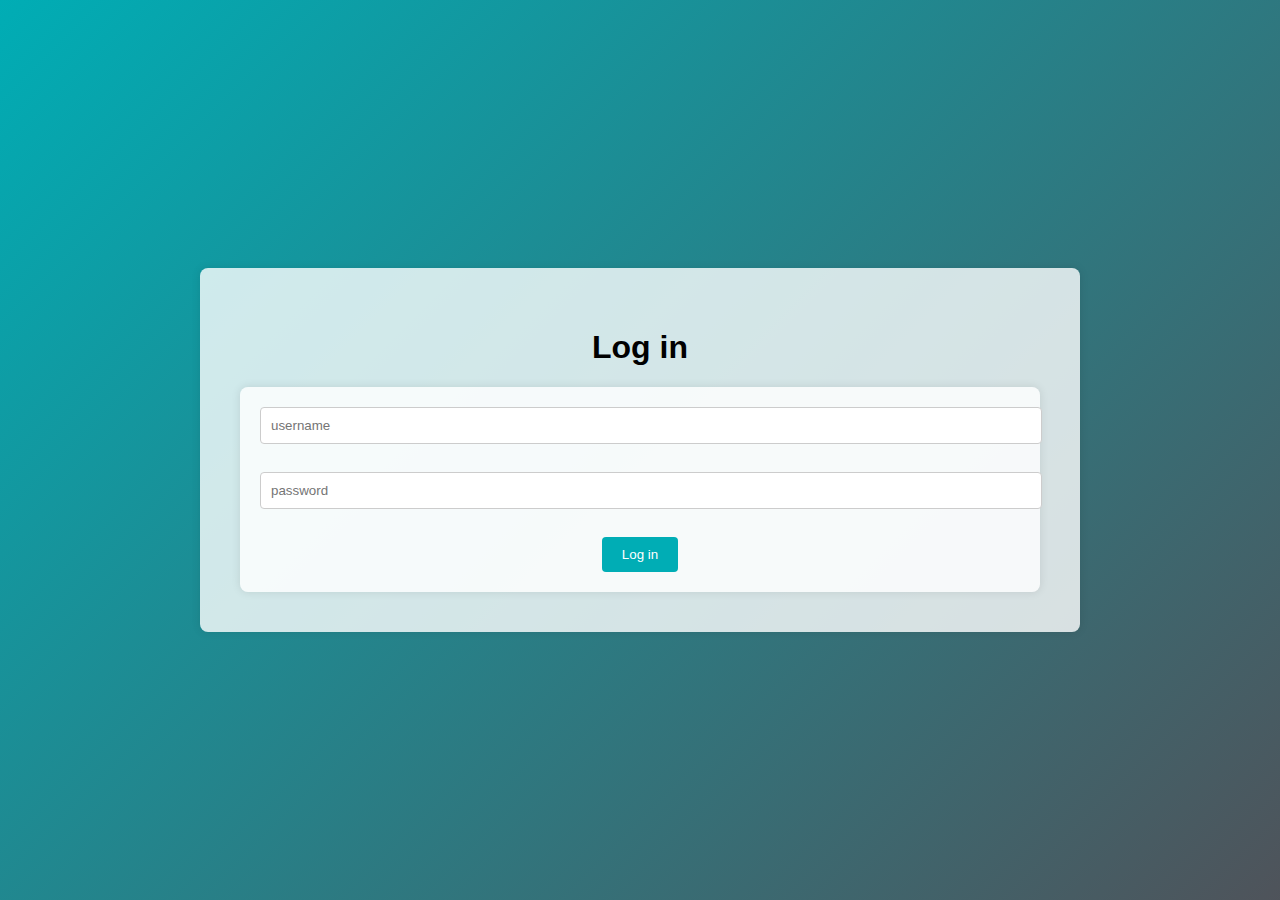
<file: login.html>
<!DOCTYPE html>
<html lang="en">
<head>
    <meta charset="UTF-8">
    <meta name="viewport" content="width=device-width, initial-scale=1.0">
    <style>
        body {
            font-family: Arial, sans-serif;
            background: linear-gradient(135deg, #00adb5, #393e46e3);
            display: flex;
            flex-direction: column;
            align-items: center;
            justify-content: center;
            height: 100vh;
            margin: 0;
        }
        .login {
            width: 800px;
            background-color: rgba(255, 255, 255, 0.8);
            padding: 40px;
            border-radius: 8px;
            box-shadow: 0 0 10px rgba(0, 0, 0, 0.1);
            text-align: center;
        }
        form {
            background-color: rgba(255, 255, 255, 0.8);
            padding: 20px;
            border-radius: 8px;
            box-shadow: 0 0 10px rgba(0, 0, 0, 0.1);
        }
        input {
            display: block;
            width: 100%;
            padding: 10px;
            margin-bottom: 10px;
            border: 1px solid #ccc;
            border-radius: 4px;
        }
        button {
            padding: 10px 20px;
            background-color: #00adb5;
            color: white;
            border: none;
            border-radius: 4px;
            cursor: pointer;
        }
        button:hover {
            background-color: #007f7f;
        }
    </style>
    <title>lon in</title>
</head>
<body>
    <div class="login">
    <h1>Log in</h1>
    <form action="">
        <label for="user name"></label>
        <input type="text" placeholder="username">
        <br>
        <label for="password"></label>
        <input type="password" placeholder="password">
        <br>
        <button>Log in</button>
    </form>
    </div>
</body>
</html>
</file>
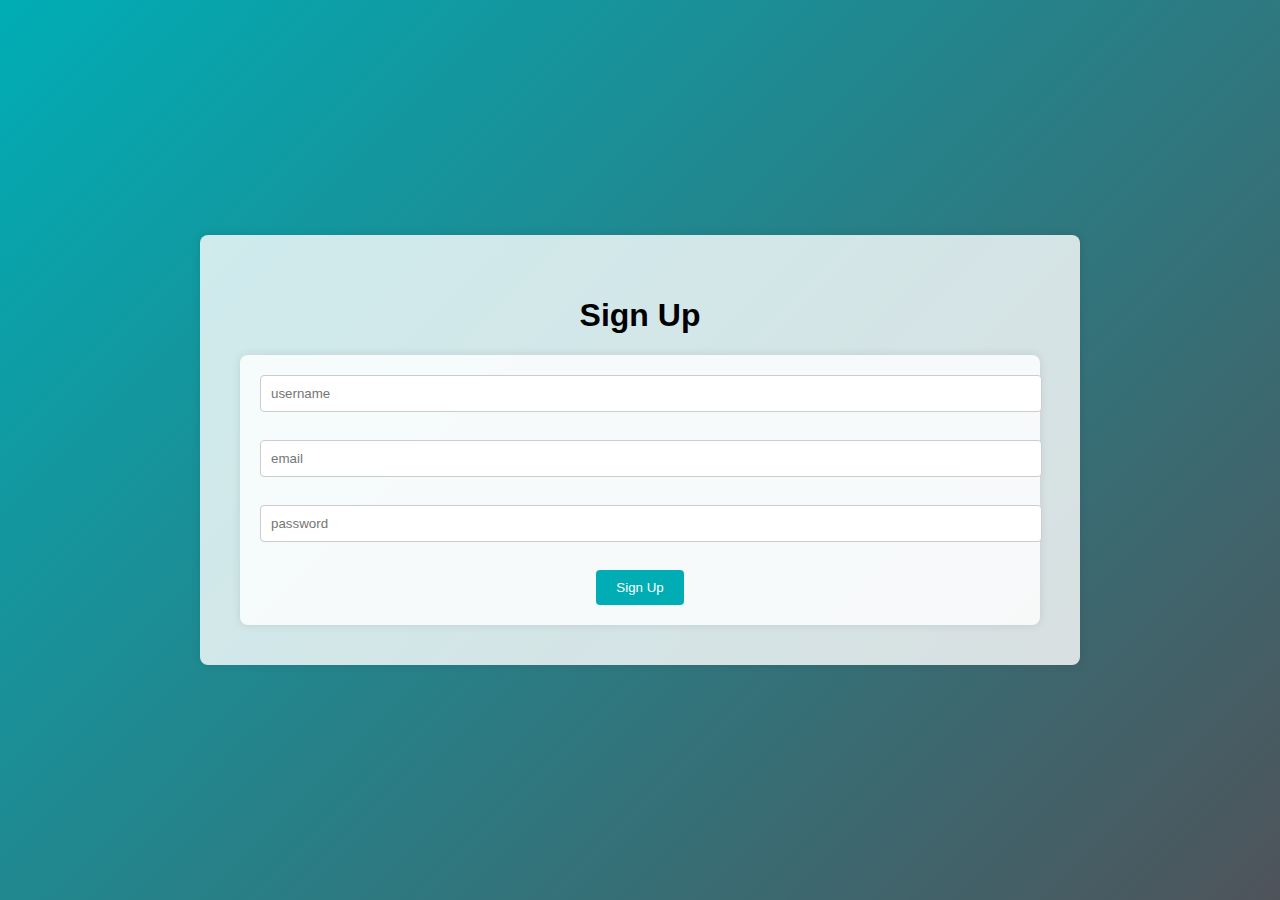
<file: singup.html>
<!DOCTYPE html>
<html lang="en">
<head>
    <meta charset="UTF-8">
    <meta name="viewport" content="width=device-width, initial-scale=1.0">
    <style>
        body {
            font-family: Arial, sans-serif;
            background: linear-gradient(135deg, #00adb5, #393e46e3);
            display: flex;
            flex-direction: column;
            align-items: center;
            justify-content: center;
            height: 100vh;
            margin: 0;
        }
        div {
            width: 800px;
            background-color: rgba(255, 255, 255, 0.8);
            padding: 40px;
            border-radius: 8px;
            box-shadow: 0 0 10px rgba(0, 0, 0, 0.1);
            text-align: center;
        }
        form {
            background-color: rgba(255, 255, 255, 0.8);
            padding: 20px;
            border-radius: 8px;
            box-shadow: 0 0 10px rgba(0, 0, 0, 0.1);
        }
        input {
            display: block;
            width: 100%;
            padding: 10px;
            margin-bottom: 10px;
            border: 1px solid #ccc;
            border-radius: 4px;
        }
        button {
            padding: 10px 20px;
            background-color: #00adb5;
            color: white;
            border: none;
            border-radius: 4px;
            cursor: pointer;
        }
        button:hover {
            background-color: #007f7f;
        }
    </style>
    <title>sing up</title>
</head>
<body>
    <div>
        <h1>Sign Up</h1>
        <form action="">
            <label for="user name"></label>
            <input type="text" placeholder="username">
            <br>
            <label for="email"></label>
            <input type="email" placeholder="email">
            <br>
            <label for="password"></label>
            <input type="password" placeholder="password">
            <br>
            <button>Sign Up</button>
        </form>
    </div>
</body>
</html>
</file>
